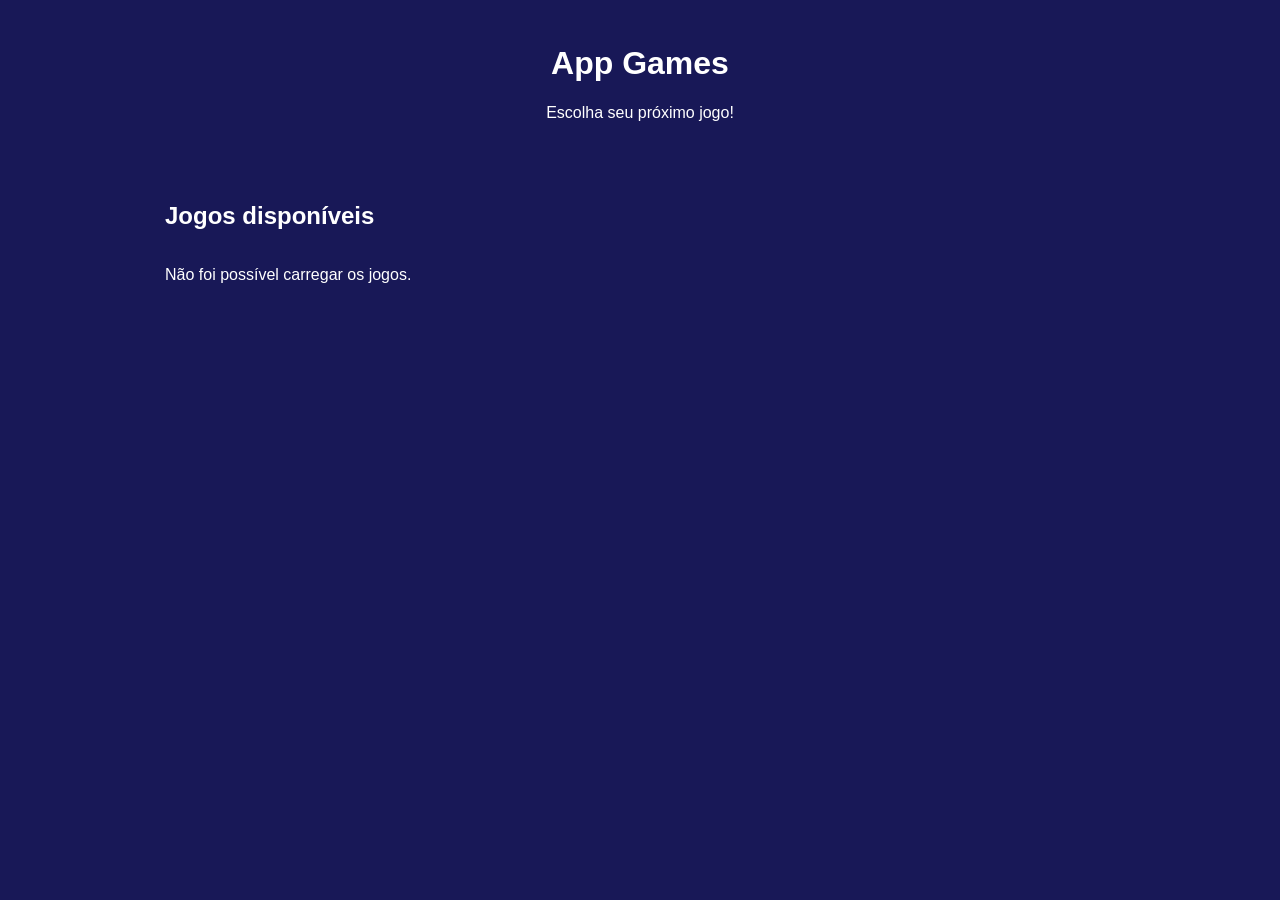
<file: index.html>
<!DOCTYPE html>
<html lang="pt-br">
  <head>
    <title>App Games</title>
    <meta charset="UTF-8" />
    <meta name="viewport" content="width=device-width, initial-scale=1.0" />
    <meta
      name="description"
      content="App Games: encontre jogos gratuitos e ofertas de jogos disponíveis para diferentes plataformas."
    />
    <link rel="stylesheet" href="style.css" />
  </head>

  <body>
    <header>
      <h1>App Games</h1>
      <p>Escolha seu próximo jogo!</p>
    </header>

    <main>
      <h2>Jogos disponíveis</h2>

      <div class="grid" id="games">Carregando jogos...</div>
    </main>
    <script src="script.js"></script>
  </body>
</html>
</file>
<file: style.css>
body {
  margin: 0;
  font: 16px Arial;
  background: #181857;
  color: #fff;
}
header {
  padding: 24px;
  text-align: center;
}
main {
  max-width: 950px;
  margin: auto;
  padding: 20px;
}
.grid {
  display: grid;
  grid-template-columns: repeat(auto-fit, minmax(180px, 1fr));
  gap: 16px;
}
.game {
  overflow: hidden;
  background: #31316e;
  border-radius: 18px;
}
.game img {
  width: 100%;
  height: 180px;
  object-fit: cover;
  display: block;
}
@media (max-width: 520px) {
  header {
    text-align: left;
  }
  .grid {
    grid-template-columns: repeat(2, 1fr);
  }
}
</file>
